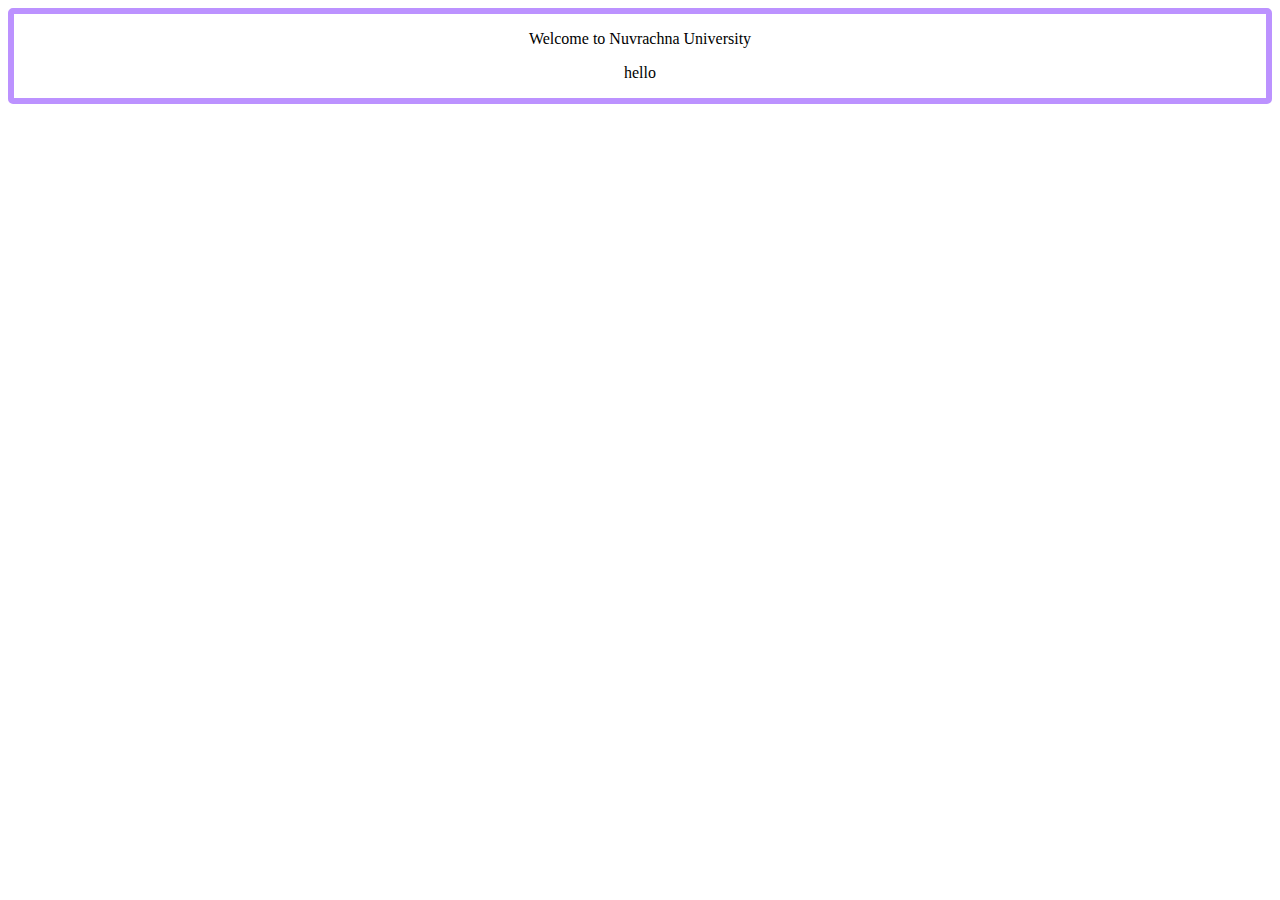
<file: lab2/index.html>
<!DOCTYPE html>
<html lang="en">
<head>
    <meta charset="UTF-8">
    <meta name="viewport" content="width=device-width, initial-scale=1.0">
    <title>Document</title>
</head>
<body>
    <div style="text-align: center; border: 6px solid rgb(188, 146, 255); border-radius: 5px;">
        <p>Welcome to Nuvrachna University</p>
        <p>hello</p>
    </div>
</body>
</html>
</file>
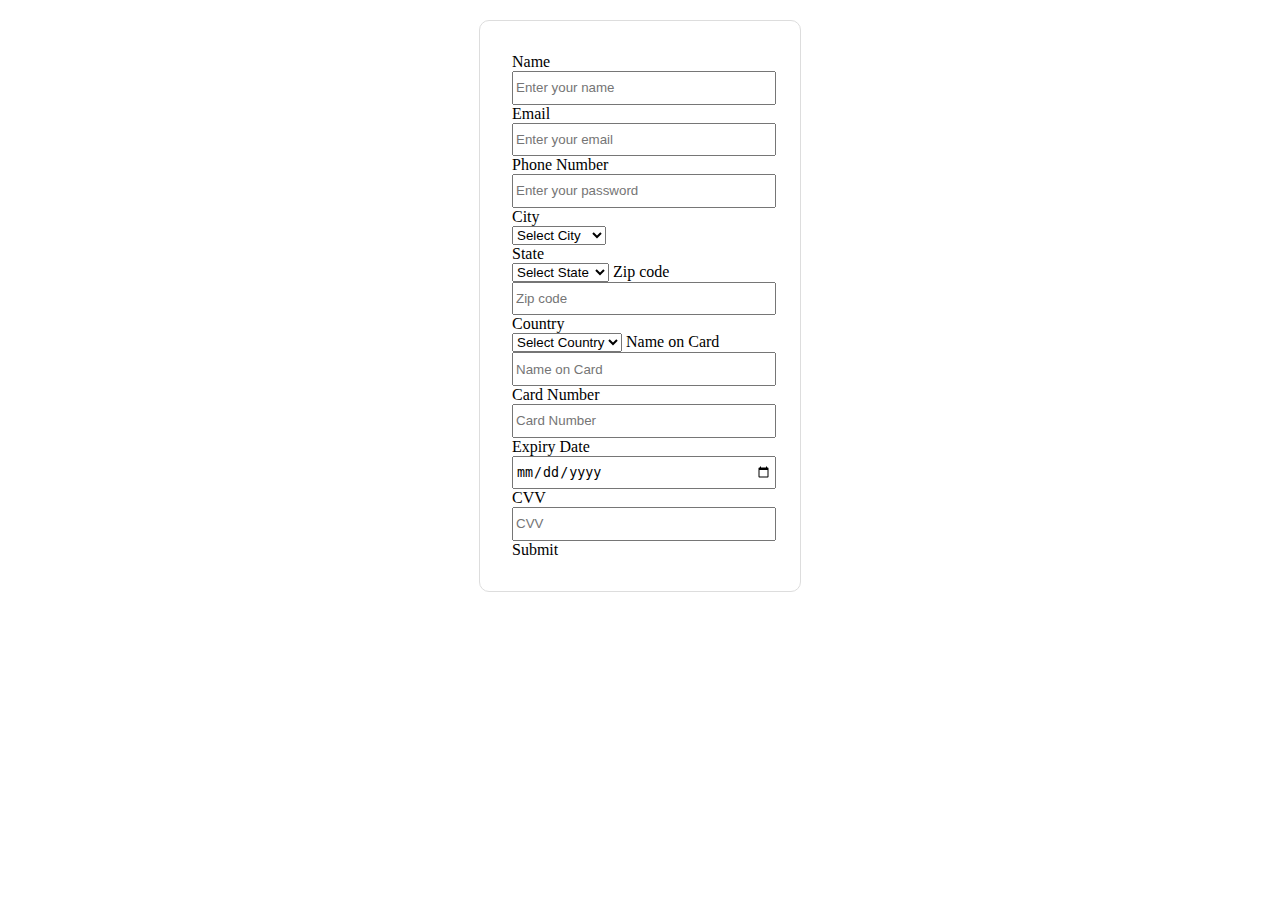
<file: lab3/index.html>
<!DOCTYPE html>
<html lang="en">
  <head>
    <meta charset="UTF-8" />
    <meta name="viewport" content="width=device-width, initial-scale=1.0" />
    <title>Document</title>
    <link rel="stylesheet" href="./index.css">
  </head>
  <body>
    <form method="post">
      <div class="main">
        <label>Name</label><br>
        <input type="text" id="name" placeholder="Enter your name" /><br>
        <label>Email</label><br>
        <input type="email" id="email" placeholder="Enter your email" /><br>
        <label>Phone Number</label><br>
        <input
          type="number"
          id="phone_number"
          placeholder="Enter your password"
        /><br>
        <label>City</label><br>
        <select id="city" name="city"><br>
          <option value="none">Select City</option>
          <option value="Vadodara">Vadodara</option>
          <option value="Dahoda">Dahoda</option>
          <option value="Surat">Surat</option>
          <option value="Rajkot">Rajkot</option>
          <option value="Ahmedabad">Ahmedabad</option>
          <option value="Mumbai">Mumbai</option>
          <option value="Delhi">Delhi</option>
        </select><br>
        <label>State</label><br>
        <select id="state" name="state">
          <option value="none">Select State</option>
          <option value="Gujarat">Gujarat</option>
          <option value="Maharashtra">Maharashtra</option>
          <option value="Rajasthan">Rajasthan</option>
        </select>
        <label>Zip code</label><br>
        <input type="number" id="zip_code" placeholder="Zip code" /><br>
        <label>Country</label><br>
        <select id="country" name="country"><br>
          <option value="none">Select Country</option>
          <option value="India">India</option>
        </select>
        <label>Name on Card</label><br>
        <input type="text" id="card_name" placeholder="Name on Card" /><br>
        <label>Card Number</label><br>
        <input type="number" id="card_number" placeholder="Card Number" /><br>
        <label>Expiry Date</label><br>
        <input type="date" id="expiry_date" /><br>
        <label>CVV</label><br>
        <input type="number" id="cvv" placeholder="CVV" maxlength="3"/><br>
        <submit>Submit</submit>
      </div>
    </form>
  </body>
</html>
</file>
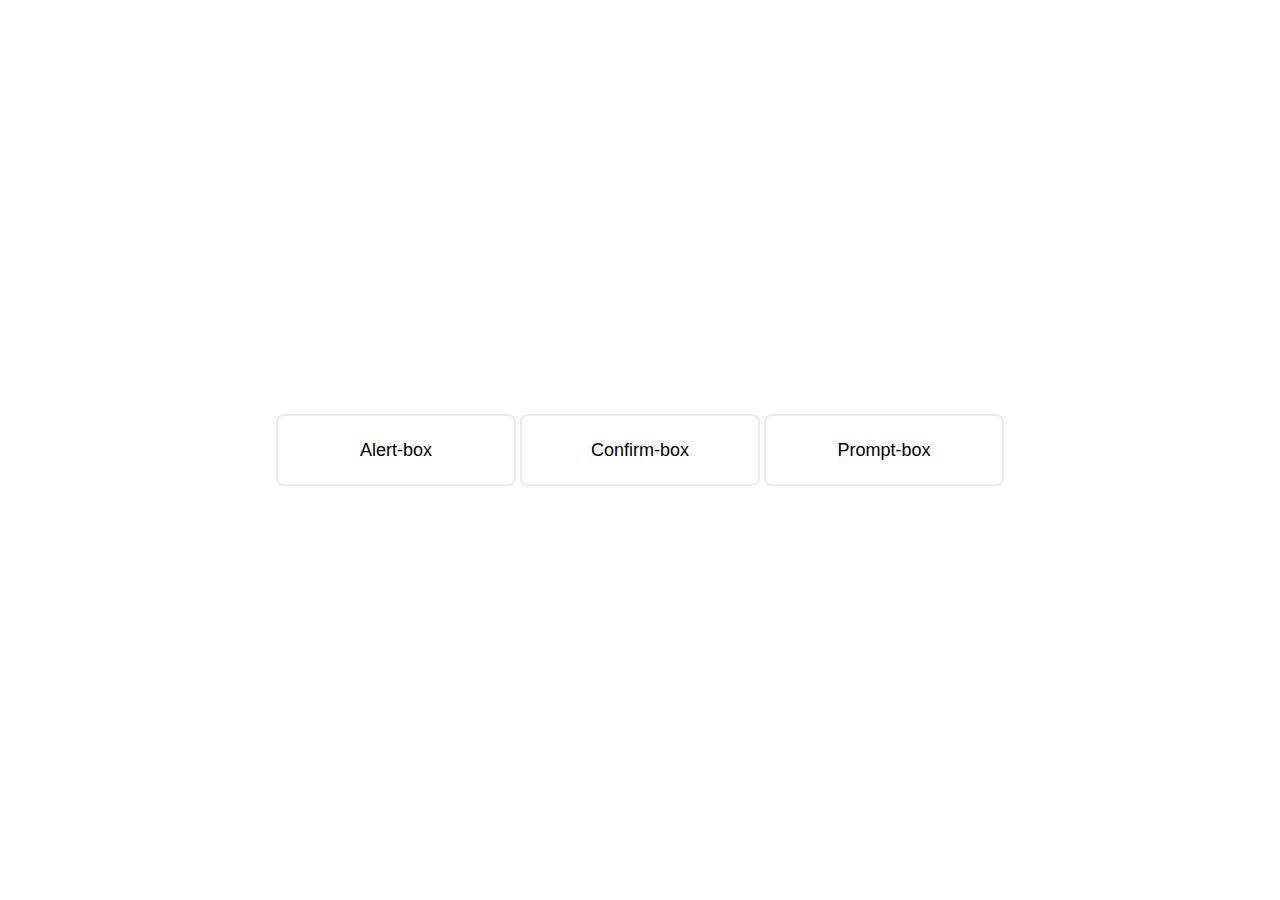
<file: lab6/index.html>
<!DOCTYPE html>
<html lang="en">
  <head>
    <meta charset="UTF-8" />
    <meta name="viewport" content="width=device-width, initial-scale=1.0" />
    <title>Document</title>
    <link rel="stylesheet" href="index.css" />
  </head>
  <body>
    <div class="main_container">
        <div class="buttons">
      <button class="Alert-box" onclick="Alert_box()">Alert-box</button>
      <button class="Confirm-box" onclick="Confirm_box()">Confirm-box</button>
      <button class="Prompt-box" onclick="Prompt_box()">Prompt-box</button>
      <script src="index.js"></script>
    </div>
    </div>
  </body>
</html>
</file>
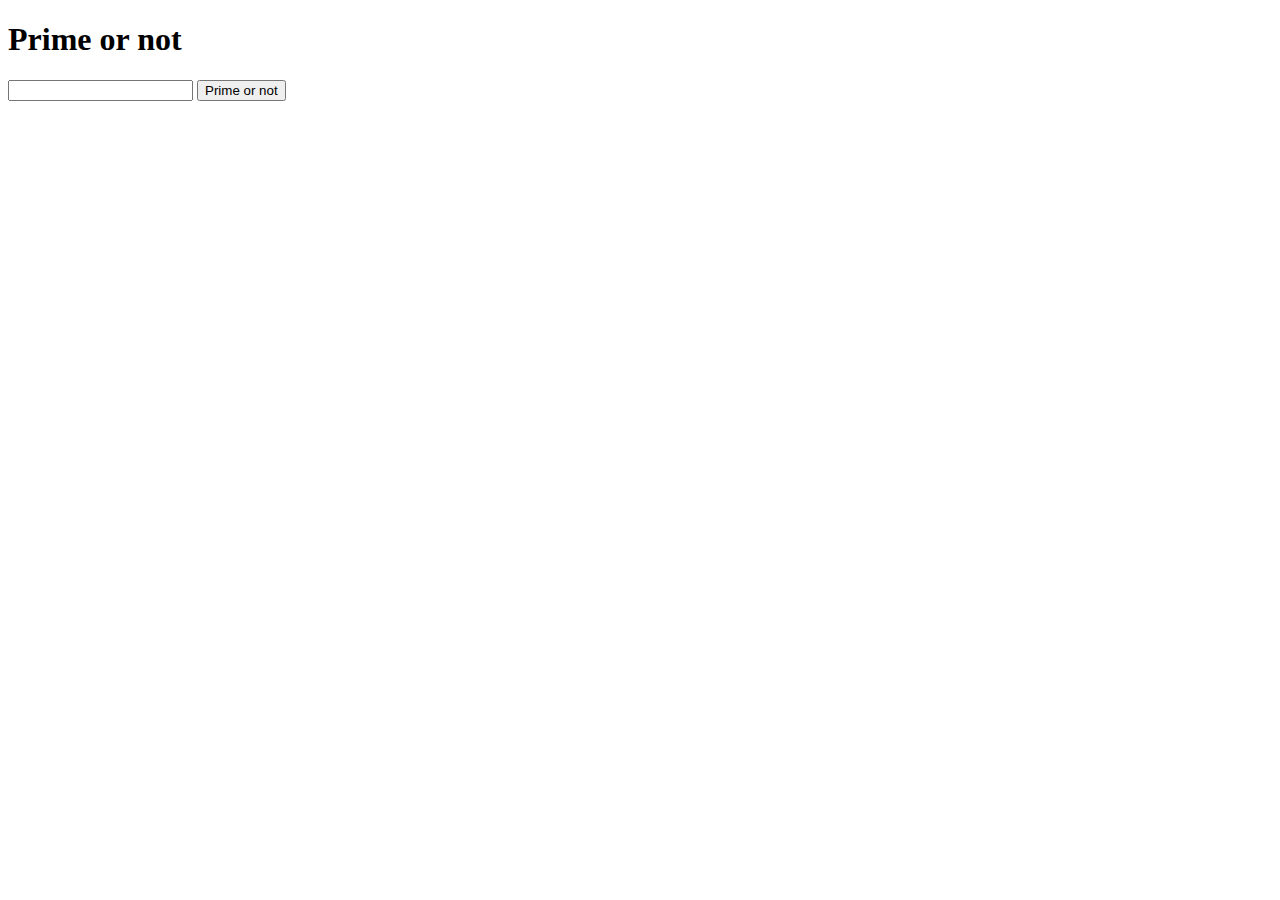
<file: lab7/index.html>
<!DOCTYPE html>
<html lang="en">
<head>
    <meta charset="UTF-8">
    <meta name="viewport" content="width=device-width, initial-scale=1.0">
    <title>Document</title>
</head>
<body>
    <h1>Prime or not</h1>
    <input type="number" id = "num">
    <button onclick = "prime_or_not()">Prime or not</button>
    <p id="answer"></p> 
    <script src="index.js"></script>
</body>
</html>
</file>
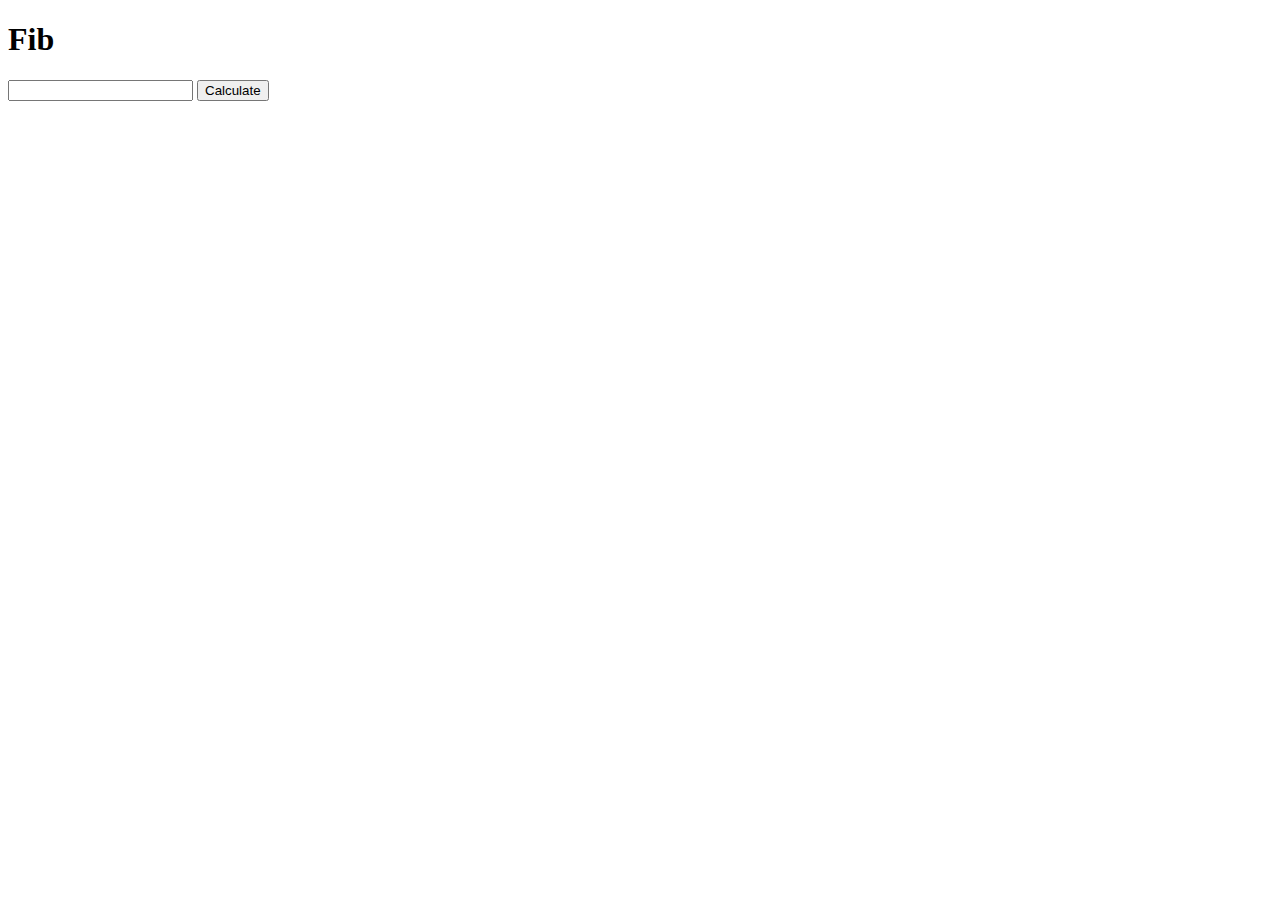
<file: lab8/index.html>
<!DOCTYPE html>
<html lang="en">
<head>
    <meta charset="UTF-8">
    <meta name="viewport" content="width=device-width, initial-scale=1.0">
    <title>Fib</title>
</head>
<body>
    <h1>Fib</h1>
    <input type="number" id="num">
    <button onclick="fib()">Calculate</button>
    <p id="para"></p>
    <script src="./index.js "></script>
</body>
</html>
</file>
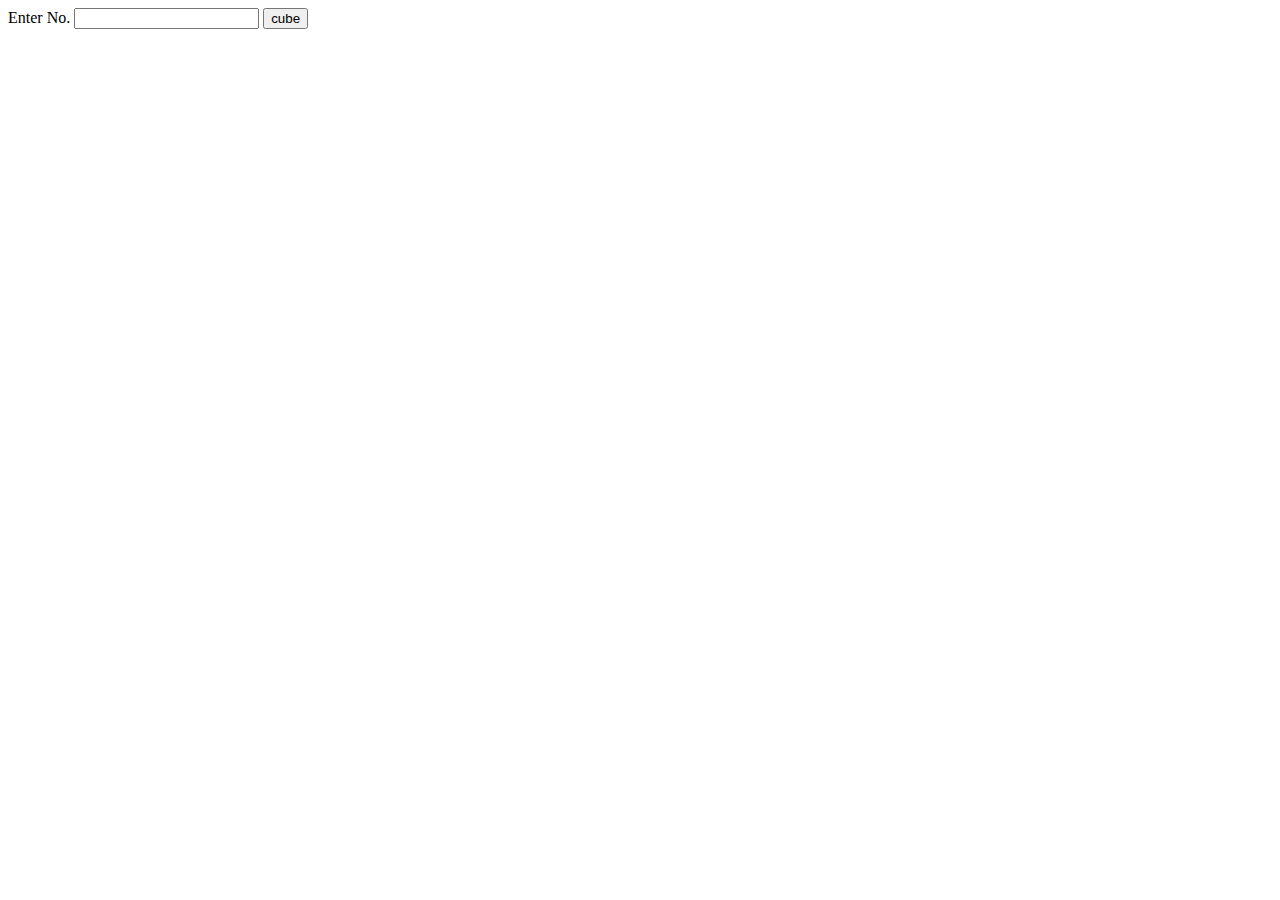
<file: lab9/index.html>
<!DOCTYPE html>
<html lang="en">
<head>
    <meta charset="UTF-8">
    <meta name="viewport" content="width=device-width, initial-scale=1.0">
    <title>Document</title>
    <script type="text/javascript">
        function find_cube(){
            let number = document.getElementById("number").value;
            alert(number*number*number);

        }
    </script>
</head>
<body>
    <form>
        <label>Enter No.</label>
        <input type="text" name="number" id="number">
        <input type="button" value = "cube" onclick="find_cube()"/>
    </form>
</body>
</html>
</file>
<file: lab3/index.css>
*{
    padding: 0;
    margin: 0;
}

form{
    margin: 20px auto;
    width: 20vw;
    padding: 2rem;
    background-color: #ffffff;
    border-radius: 10px;
    border: 1px solid rgb(221, 221, 221);
}

label{
        
}

input{
    width: 100%;
    height: 1.6rem;
    padding: 2px;
    
}
</file>
<file: lab6/index.css>
*{
    margin: 0;
    padding: 0%;
}

.main_container{
    height: 100vh;
    width: 100vw;
    display: flex;
    justify-content: center;
    align-items: center;

   
}

.buttons > button{
    height: 4.5rem;
    width: 15rem;
    background-color: white;
    outline: none;
    border: 2px solid rgb(235, 235, 235);
    border-radius: 8px;
    font-size: large;
    font-weight: 390;
}
</file>
